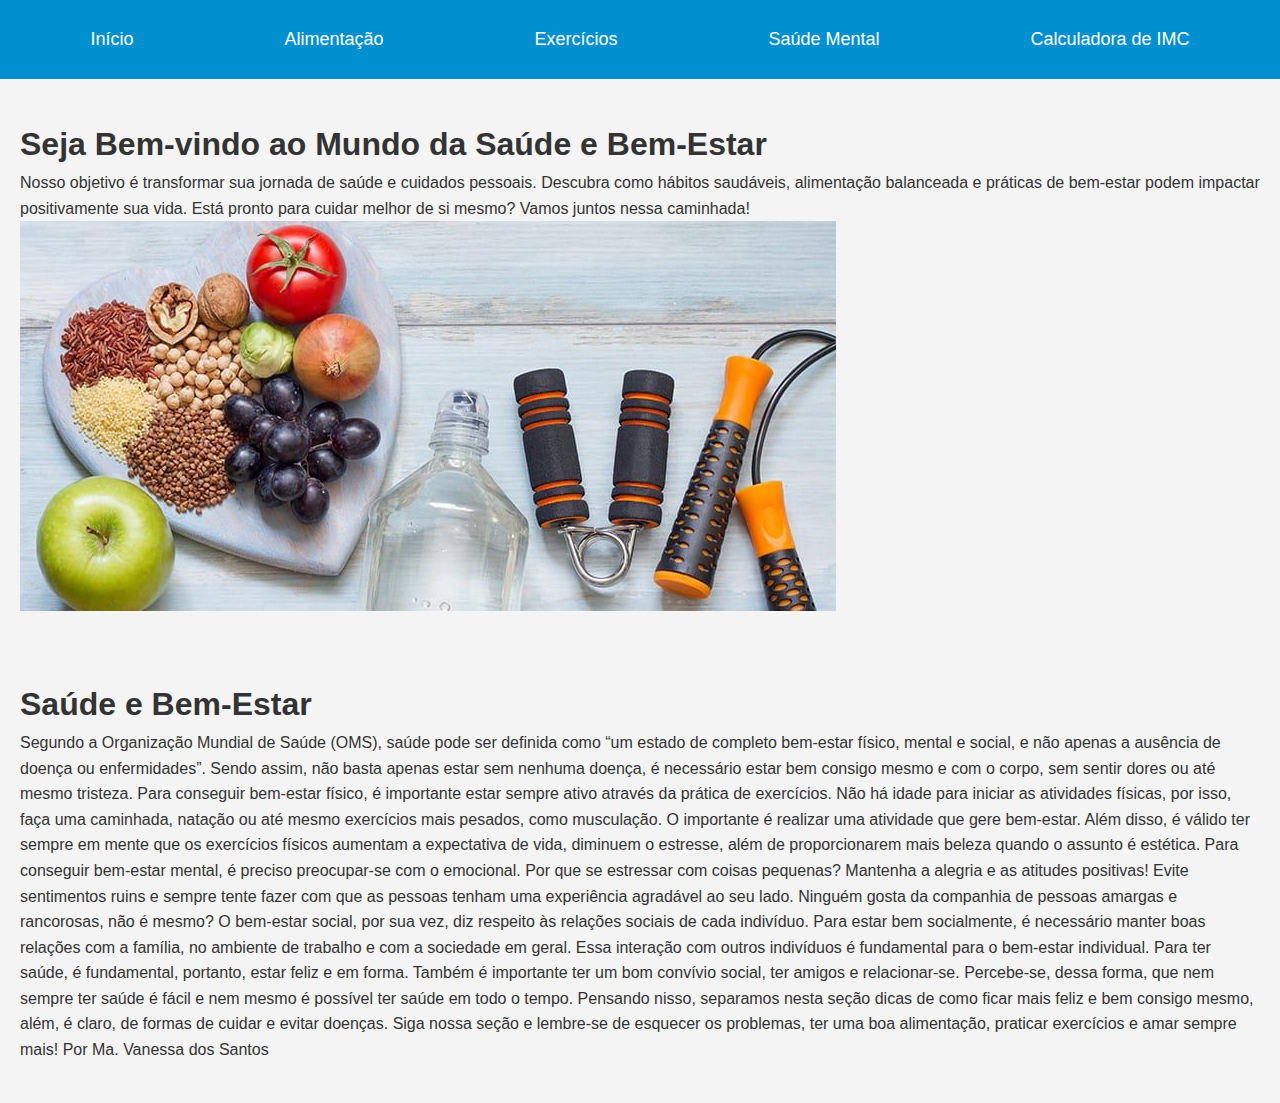
<file: index.html>
<!DOCTYPE html>
<html lang="pt-BR">
<head>
    <meta charset="UTF-8">
    <meta name="viewport" content="width=device-width, initial-scale=1.0">
    <title>Saúde e Cuidados Pessoais</title>
    <link rel="stylesheet" href="/styles/styles.css">
</head>
<body>
    <!-- Menu Expansivo -->
    <header>
        <nav>
            <div class="menu-toggle" onclick="toggleMenu()">
                <span></span>
                <span></span>
                <span></span>
            </div>
            <ul class="nav-list">
                <li><a href="index.html">Início</a></li>
                <li><a href="alimentacao.html">Alimentação</a></li>
                <li><a href="exercicios.html">Exercícios</a></li>
                <li><a href="saude.html">Saúde Mental</a></li>
                <li><a href="imc.html">Calculadora de IMC</a></li>
            </ul>
        </nav>
    </header>

    <!-- Página Inicial -->
    <section id="inicio">
        <h1>Seja Bem-vindo ao Mundo da Saúde e Bem-Estar</h1>
        <p>Nosso objetivo é transformar sua jornada de saúde e cuidados pessoais. Descubra como hábitos saudáveis, alimentação balanceada e práticas de bem-estar podem impactar positivamente sua vida. Está pronto para cuidar melhor de si mesmo? Vamos juntos nessa caminhada!</p>
        <img src="/img/saude.jpg" alt="Imagem de Saúde e Bem-Estar" />
    </section>

    <section >
        <h1>Saúde e Bem-Estar</h1>
        <p>Segundo a Organização Mundial de Saúde (OMS), saúde pode ser definida como “um estado de completo bem-estar físico, mental e social, e não apenas a ausência de doença ou enfermidades”. Sendo assim, não basta apenas estar sem nenhuma doença, é necessário estar bem consigo mesmo e com o corpo, sem sentir dores ou até mesmo tristeza.

            Para conseguir bem-estar físico, é importante estar sempre ativo através da prática de exercícios. Não há idade para iniciar as atividades físicas, por isso, faça uma caminhada, natação ou até mesmo exercícios mais pesados, como musculação. O importante é realizar uma atividade que gere bem-estar. Além disso, é válido ter sempre em mente que os exercícios físicos aumentam a expectativa de vida, diminuem o estresse, além de proporcionarem mais beleza quando o assunto é estética.
            
            Para conseguir bem-estar mental, é preciso preocupar-se com o emocional. Por que se estressar com coisas pequenas? Mantenha a alegria e as atitudes positivas! Evite sentimentos ruins e sempre tente fazer com que as pessoas tenham uma experiência agradável ao seu lado. Ninguém gosta da companhia de pessoas amargas e rancorosas, não é mesmo?
            
            O bem-estar social, por sua vez, diz respeito às relações sociais de cada indivíduo. Para estar bem socialmente, é necessário manter boas relações com a família, no ambiente de trabalho e com a sociedade em geral. Essa interação com outros indivíduos é fundamental para o bem-estar individual.
            
            Para ter saúde, é fundamental, portanto, estar feliz e em forma. Também é importante ter um bom convívio social, ter amigos e relacionar-se. Percebe-se, dessa forma, que nem sempre ter saúde é fácil e nem mesmo é possível ter saúde em todo o tempo. Pensando nisso, separamos nesta seção dicas de como ficar mais feliz e bem consigo mesmo, além, é claro, de formas de cuidar e evitar doenças.

            Siga nossa seção e lembre-se de esquecer os problemas, ter uma boa alimentação, praticar exercícios e amar sempre mais!
            
            Por Ma. Vanessa dos Santos</p>
            </section>
    <script src="/scripts/script.js"></script>
</body>
</html>
</file>
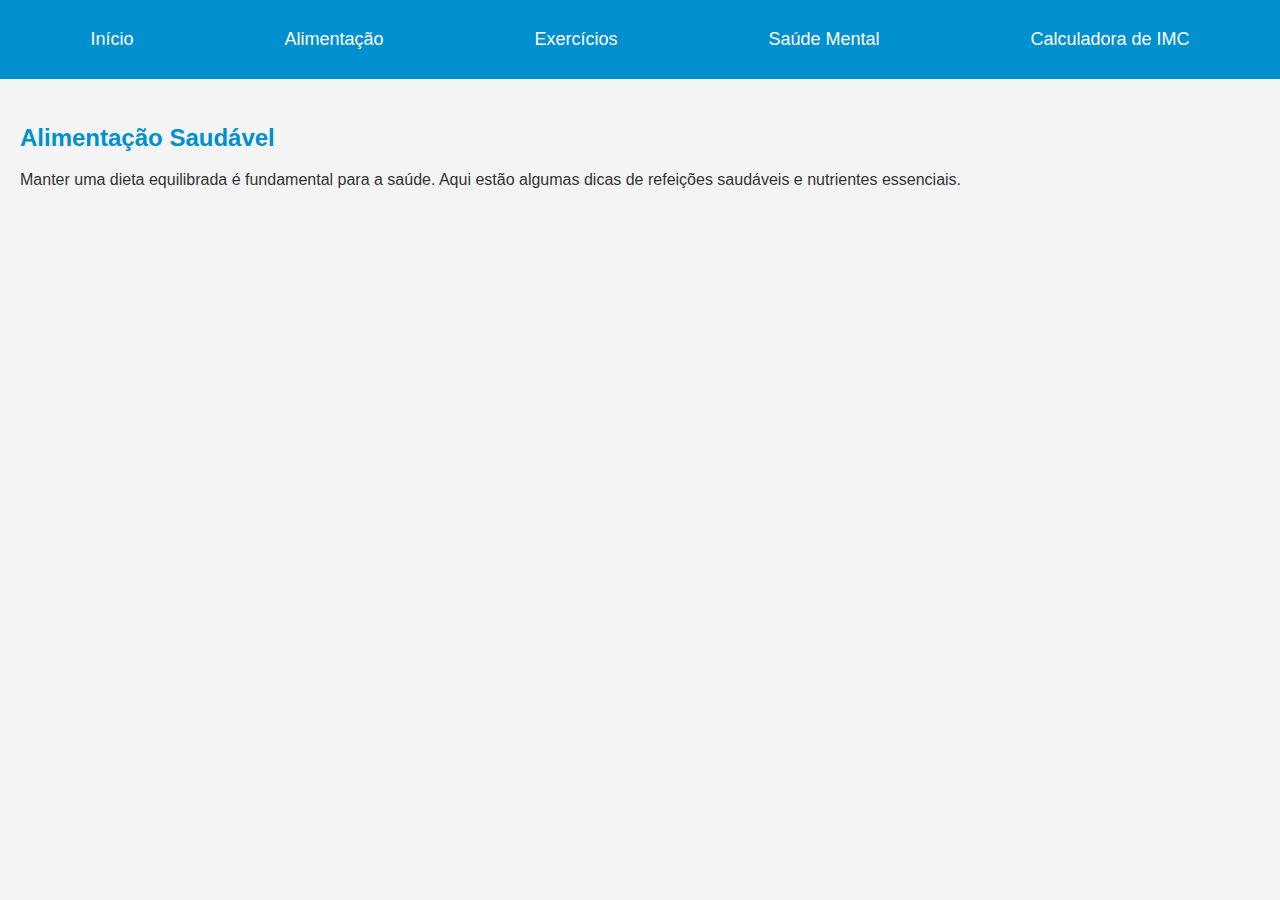
<file: alimentacao.html>
<!DOCTYPE html>
<html lang="pt-BR">
<head>
    <meta charset="UTF-8">
    <meta name="viewport" content="width=device-width, initial-scale=1.0">
    <title>Saúde e Cuidados Pessoais</title>
    <link rel="stylesheet" href="/styles/styles.css">
</head>
<body>
    <!-- Menu Expansivo -->
    <header>
        <nav>
            <div class="menu-toggle" onclick="toggleMenu()">
                <span></span>
                <span></span>
                <span></span>
            </div>
            <ul class="nav-list">
                <li><a href="index.html">Início</a></li>
                <li><a href="alimentacao.html">Alimentação</a></li>
                <li><a href="exercicios.html">Exercícios</a></li>
                <li><a href="saude.html">Saúde Mental</a></li>
                <li><a href="imc.html">Calculadora de IMC</a></li>
            </ul>
        </nav>
    </header>

    <!-- Alimentação Saudável -->
    <section id="alimentacao">
        <h2>Alimentação Saudável</h2>
        <p>Manter uma dieta equilibrada é fundamental para a saúde. Aqui estão algumas dicas de refeições saudáveis e nutrientes essenciais.</p>
    </section>

    <script src="/scripts/script.js"></script>
</body>
</html>
</file>
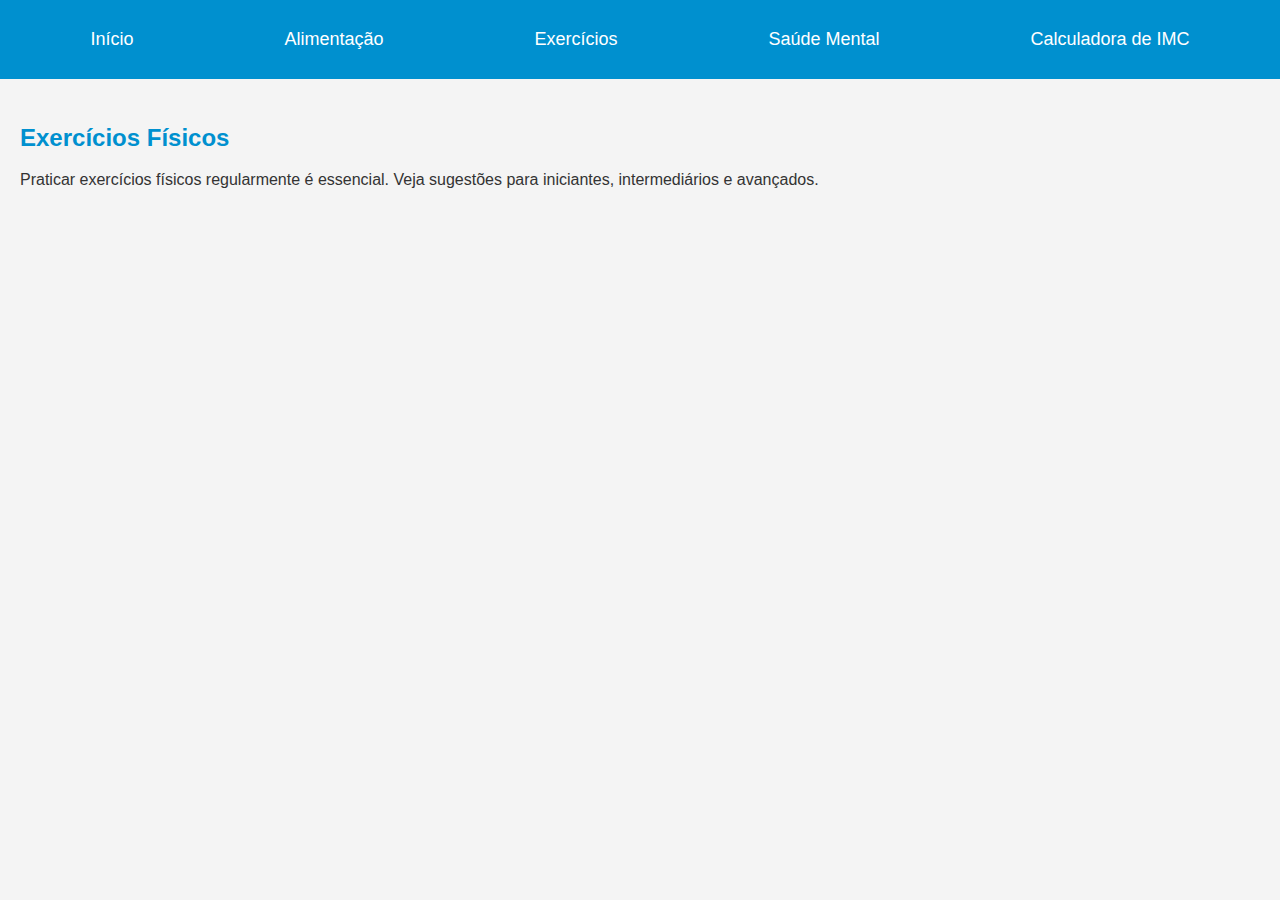
<file: exercicios.html>
<!DOCTYPE html>
<html lang="pt-BR">
<head>
    <meta charset="UTF-8">
    <meta name="viewport" content="width=device-width, initial-scale=1.0">
    <title>Saúde e Cuidados Pessoais</title>
    <link rel="stylesheet" href="/styles/styles.css">
</head>
<body>
    <!-- Menu Expansivo -->
    <header>
        <nav>
            <div class="menu-toggle" onclick="toggleMenu()">
                <span></span>
                <span></span>
                <span></span>
            </div>
            <ul class="nav-list">
                <li><a href="index.html">Início</a></li>
                <li><a href="alimentacao.html">Alimentação</a></li>
                <li><a href="exercicios.html">Exercícios</a></li>
                <li><a href="saude.html">Saúde Mental</a></li>
                <li><a href="imc.html">Calculadora de IMC</a></li>
            </ul>
        </nav>
    </header>

    <!-- Exercícios Físicos -->
    <section id="exercicios">
        <h2>Exercícios Físicos</h2>
        <p>Praticar exercícios físicos regularmente é essencial. Veja sugestões para iniciantes, intermediários e avançados.</p>
    </section>

    <script src="/scripts/script.js"></script>
</body>
</html>
</file>
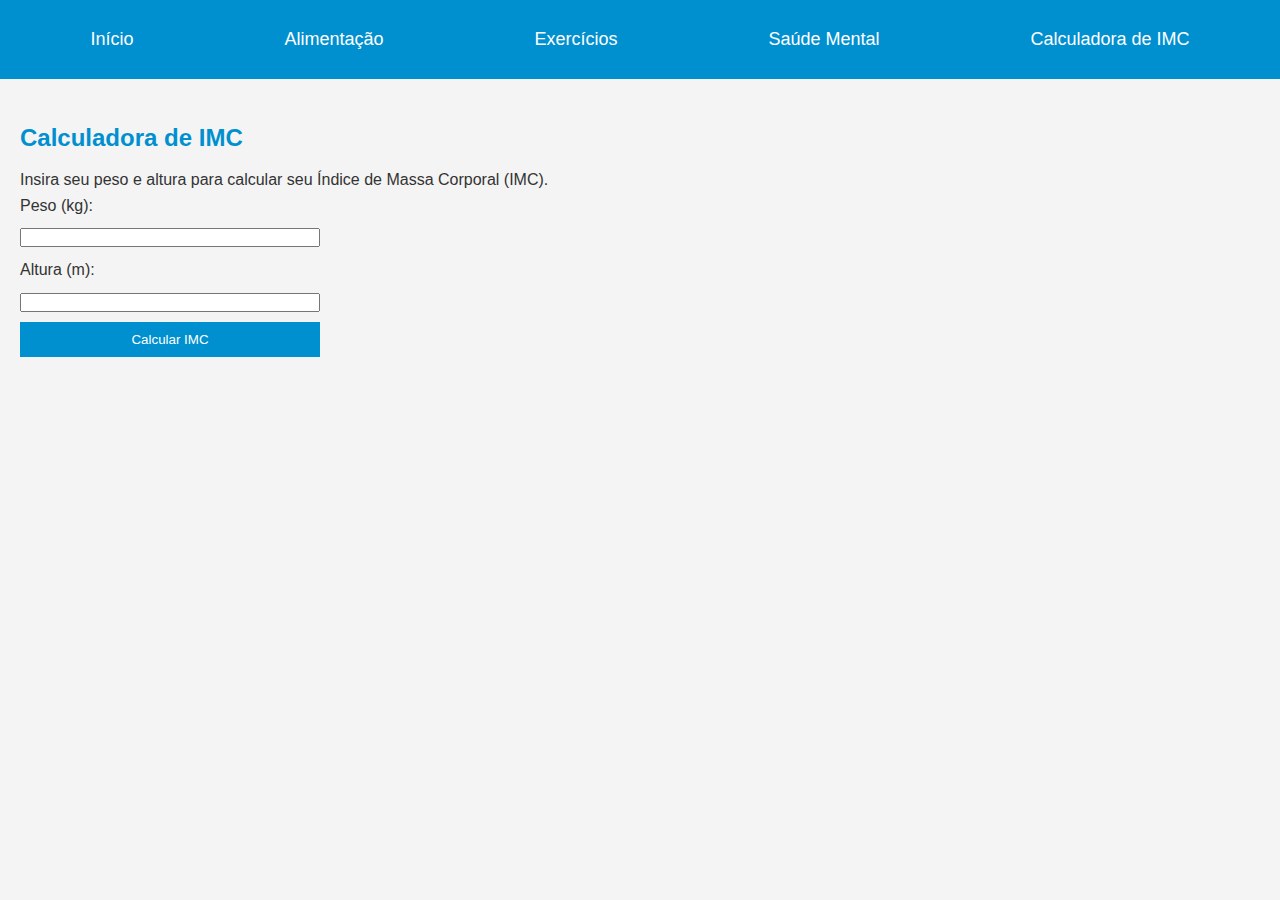
<file: imc.html>
<!DOCTYPE html>
<html lang="pt-BR">
<head>
    <meta charset="UTF-8">
    <meta name="viewport" content="width=device-width, initial-scale=1.0">
    <title>Saúde e Cuidados Pessoais</title>
    <link rel="stylesheet" href="/styles/styles.css">
</head>
<body>
    <!-- Menu Expansivo -->
    <header>
        <nav>
            <div class="menu-toggle" onclick="toggleMenu()">
                <span></span>
                <span></span>
                <span></span>
            </div>
            <ul class="nav-list">
                <li><a href="index.html">Início</a></li>
                <li><a href="alimentacao.html">Alimentação</a></li>
                <li><a href="exercicios.html">Exercícios</a></li>
                <li><a href="saude.html">Saúde Mental</a></li>
                <li><a href="imc.html">Calculadora de IMC</a></li>
            </ul>
        </nav>
    </header>

    <!-- Calculadora de IMC -->
    <section id="imc">
        <h2>Calculadora de IMC</h2>
        <p>Insira seu peso e altura para calcular seu Índice de Massa Corporal (IMC).</p>
        <form id="imc-form">
            <label for="peso">Peso (kg):</label>
            <input type="number" id="peso" required>

            <label for="altura">Altura (m):</label>
            <input type="number" step="0.01" id="altura" required>

            <button type="button" onclick="calcularIMC()">Calcular IMC</button>
        </form>
        <p id="resultado"></p>
    </section>

    <script src="/scripts/script.js"></script>
</body>
</html>
</file>
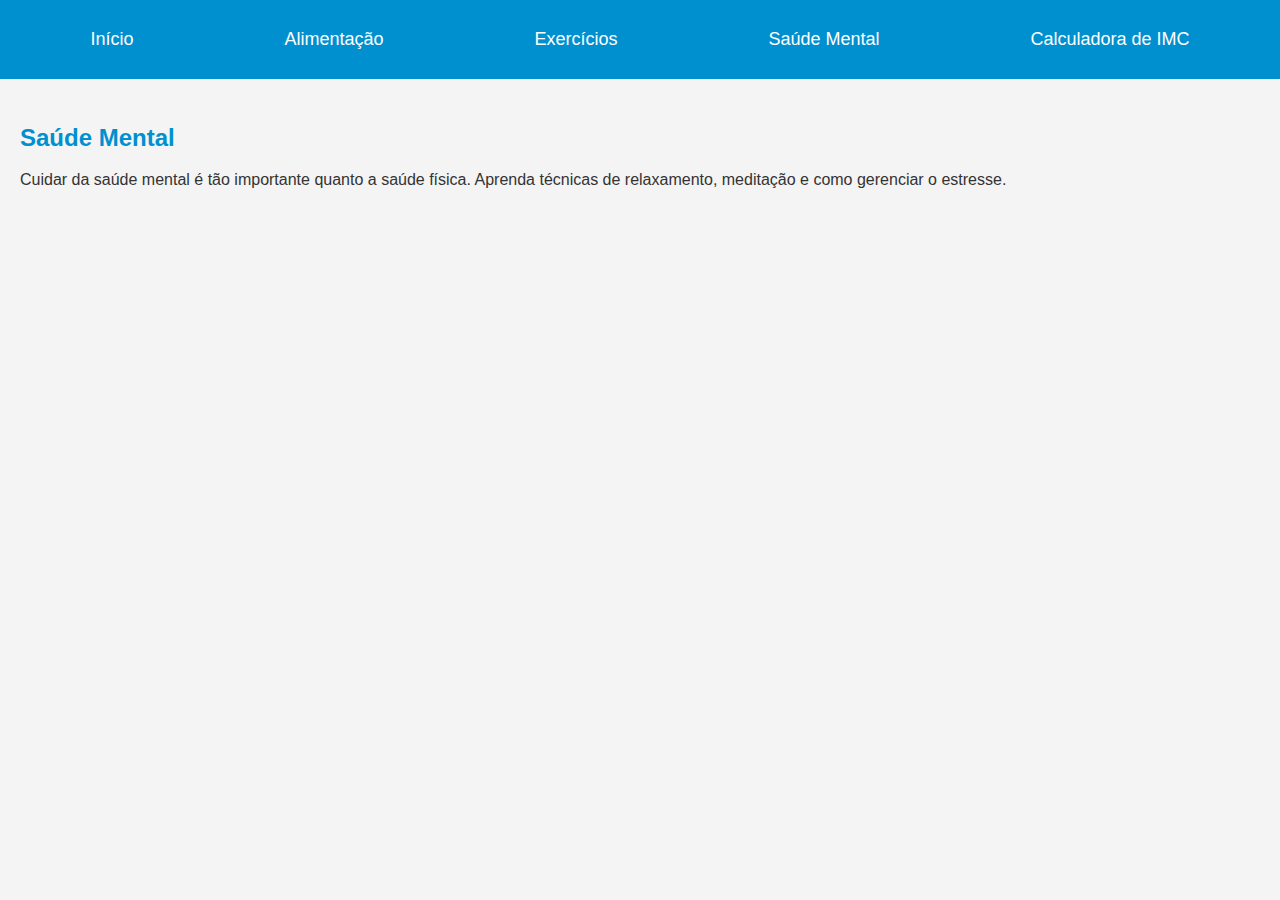
<file: saude.html>
<!DOCTYPE html>
<html lang="pt-BR">
<head>
    <meta charset="UTF-8">
    <meta name="viewport" content="width=device-width, initial-scale=1.0">
    <title>Saúde e Cuidados Pessoais</title>
    <link rel="stylesheet" href="/styles/styles.css">
</head>
<body>
    <!-- Menu Expansivo -->
    <header>
        <nav>
            <div class="menu-toggle" onclick="toggleMenu()">
                <span></span>
                <span></span>
                <span></span>
            </div>
            <ul class="nav-list">
                <li><a href="index.html">Início</a></li>
                <li><a href="alimentacao.html">Alimentação</a></li>
                <li><a href="exercicios.html">Exercícios</a></li>
                <li><a href="saude.html">Saúde Mental</a></li>
                <li><a href="imc.html">Calculadora de IMC</a></li>
            </ul>
        </nav>
    </header>

    <!-- Saúde Mental -->
    <section id="saude-mental">
        <h2>Saúde Mental</h2>
        <p>Cuidar da saúde mental é tão importante quanto a saúde física. Aprenda técnicas de relaxamento, meditação e como gerenciar o estresse.</p>
    </section>

    <script src="/scripts/script.js"></script>
</body>
</html>
</file>
<file: styles/styles.css>
* {
    margin: 0;
    padding: 0;
    box-sizing: border-box;
}

body {
    font-family: Arial, sans-serif;
    background-color: #f4f4f4;
    color: #333;
    line-height: 1.6;
}

header {
    background-color: #0090CF;
    color: white;
    padding: 15px;
}

section {
    padding: 20px;
    margin: 20px 0;
}

section h2 {
    margin-bottom: 10px;
    color: #0090CF;
}

/* Calculadora de IMC */
#imc-form {
    display: flex;
    flex-direction: column;
    width: 300px;
}

#imc-form label, #imc-form input {
    margin-bottom: 10px;
}

#imc-form button {
    padding: 10px;
    background-color: #0090CF;
    color: white;
    border: none;
    cursor: pointer;
}

#imc-form button:hover {
    background-color: #007bbd;
}

#resultado {
    margin-top: 15px;
    font-size: 18px;
}

/* Estilo do Menu Expansivo */
nav {
    position: relative;
    background-color: #0090CF;
}

.menu-toggle {
    cursor: pointer;
    display: inline-block;
    padding: 10px;
    background-color: #0090CF;
    border: none;
    outline: none;
}

.menu-toggle span {
    display: block;
    width: 25px;
    height: 3px;
    margin: 5px;
    background-color: white;
    transition: all 0.3s;
}

.nav-list {
    display: none;
    list-style-type: none;
    margin: 0;
    padding: 0;
    background-color: #0090CF;
}

.nav-list li {
    text-align: center;
    padding: 10px 0;
}

.nav-list li a {
    text-decoration: none;
    color: white;
    font-size: 18px;
    display: block;
}

.nav-list.active {
    display: block;
}

/* Estilo Responsivo */
@media (min-width: 768px) {
    .nav-list {
        display: flex;
        justify-content: space-around;
    }

    .menu-toggle {
        display: none;
    }
}
</file>
